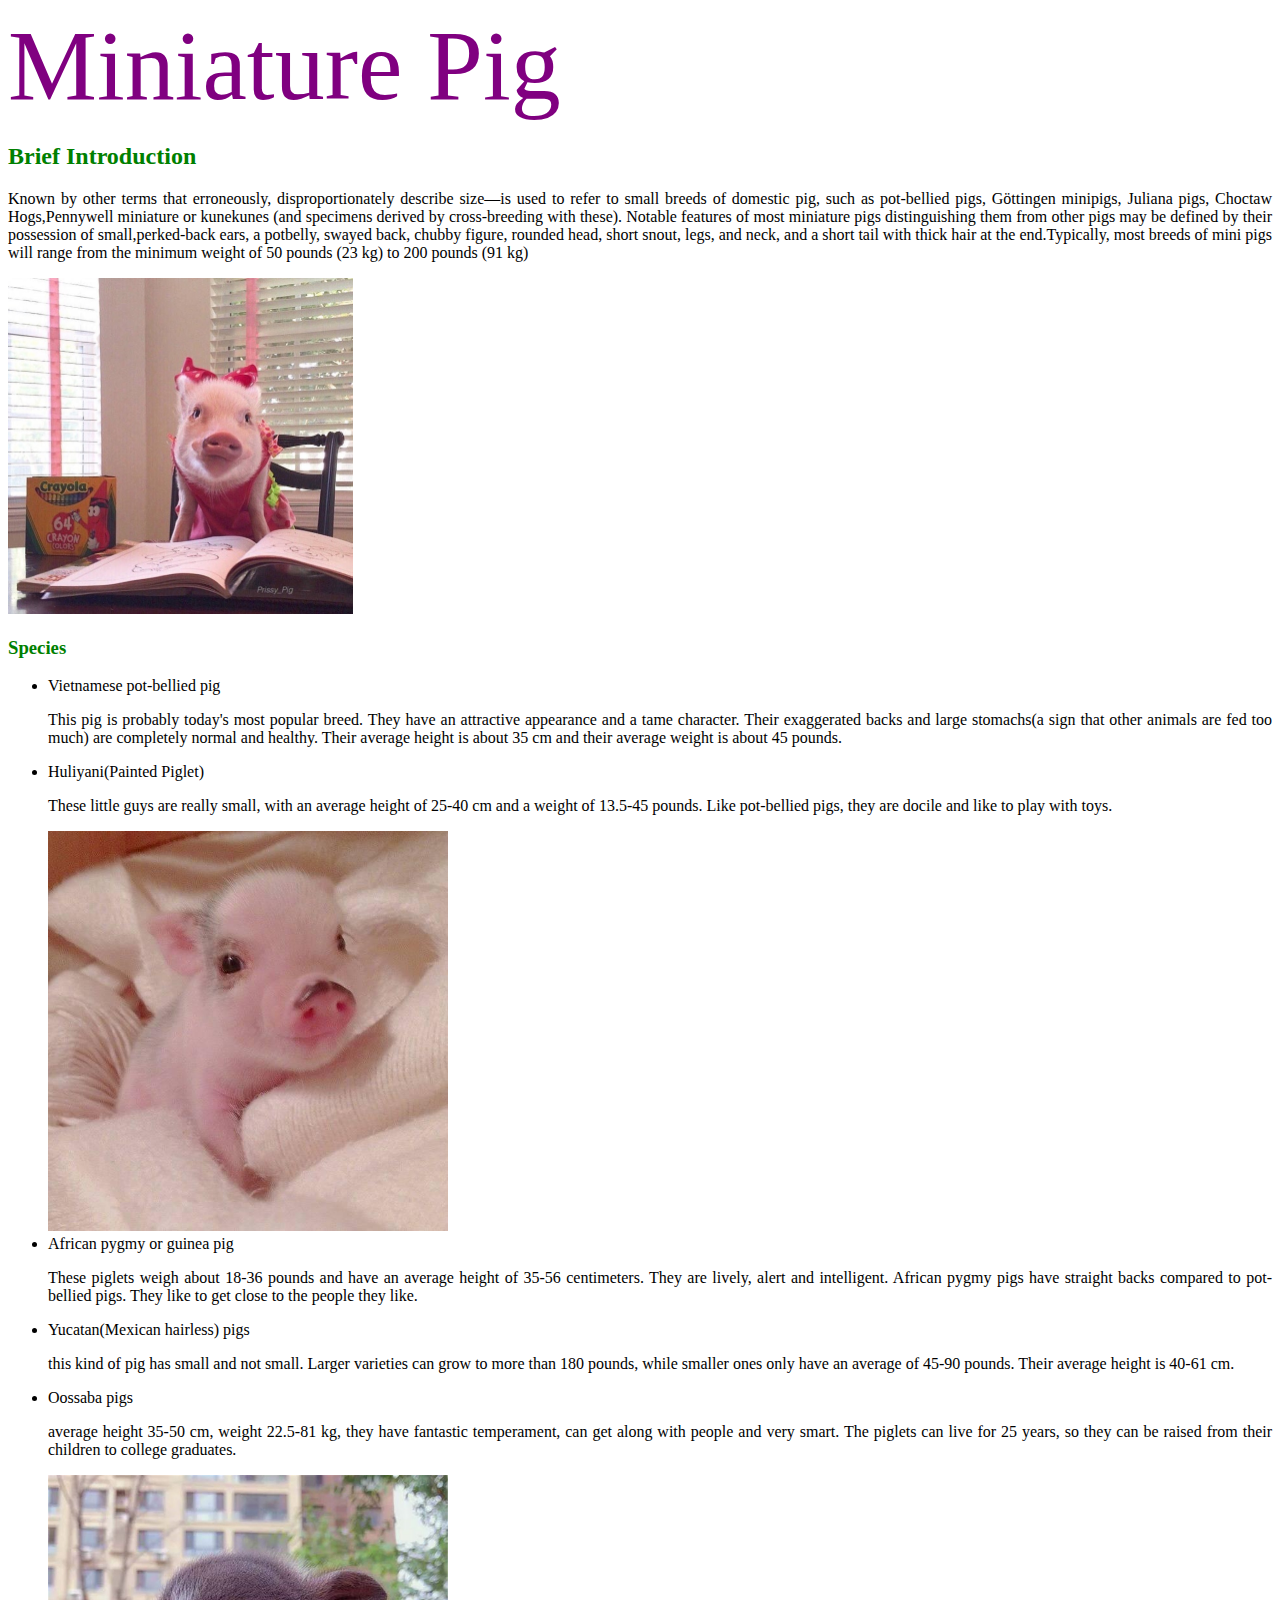
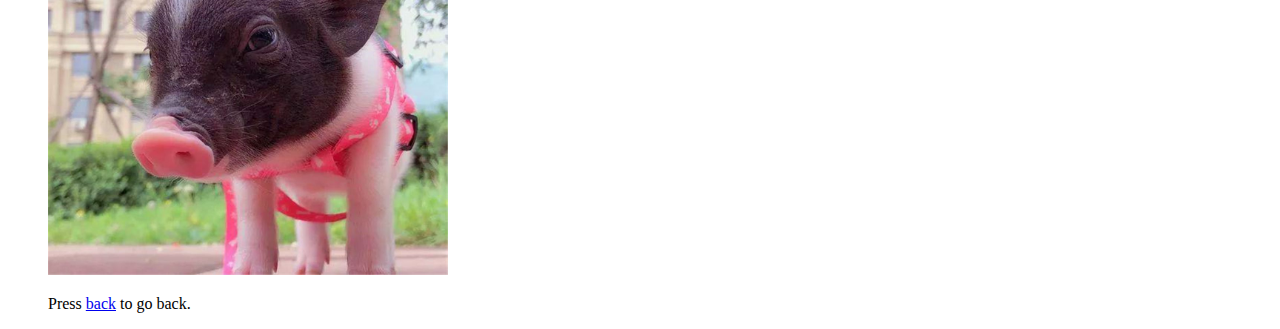
<file: m.html>
<!doctype html>
<html>
    <head>
			<meta charset = "UTF-8">
			<title>Miniature Pig</title>
			<link rel="stylesheet" type="text/css" href="basic5.css" />
    </head>
	<body>
	    		<hl class="a">Miniature Pig</hl>
 			<h2>Brief Introduction</h2>
			<p>Known by other terms that erroneously, disproportionately describe size—is used to refer to small breeds of domestic pig, 
			such as pot-bellied pigs, Göttingen minipigs, Juliana pigs, Choctaw Hogs,Pennywell miniature or kunekunes (and specimens derived 
			by cross-breeding with these). Notable features of most miniature pigs distinguishing them from other pigs may be defined by their
			possession of small,perked-back ears, a potbelly, swayed back, chubby figure, rounded head, short snout, legs, and neck, and a short 
			tail with thick hair at the end.Typically, most breeds of mini pigs will range from the minimum weight of 50 pounds (23 kg) to 200 pounds (91 kg)</p>
			<img src = "image/1.jpeg" alt = "computer" width = "345" height = "336" />
			<h3> Species </h3>
			<ul>
				<li>Vietnamese pot-bellied pig</li>
				<p>This pig is probably today's most popular breed. They have an attractive appearance and a tame character. Their exaggerated backs and 
			large stomachs(a sign that other animals are fed too much) are completely normal and healthy. Their average height is about 35 cm and their 
			average weight is about 45 pounds.</p>
			<li>Huliyani(Painted Piglet)</li>
			<p>These little guys are really small, with an average height of 25-40 cm and a weight of 13.5-45 pounds. Like pot-bellied pigs, they are docile 
			and like to play with toys.
			</p>
 			<img src = "image/2.jpeg" alt = "computer" wighth = "400" height = "400" />
		    	<li>African pygmy or guinea pig </li>
			<p>These piglets weigh about 18-36 pounds and have an average height of 35-56 centimeters. They are lively, alert and intelligent. 
			African pygmy pigs have straight backs compared to pot-bellied pigs. They like to get close to the people they like.</p>
		    	<li>Yucatan(Mexican hairless) pigs</li>
			<p>this kind of pig has small and not small. Larger varieties can grow to more than 180 pounds, while smaller ones only have an average of 
			45-90 pounds. Their average height is 40-61 cm.</p>
		    	<li>Oossaba pigs</li>
			<p>average height 35-50 cm, weight 22.5-81 kg, they have fantastic temperament, can get along with people and very smart. The piglets can 
		   	live for 25 years, so they can be raised from their children to college graduates.</p>
 		   	<img src = "image/3.jpeg" alt = "computer" width = "400" height ="400" />
			<p>Press <a href="index.html">back</a> to go back.</p>
	</body>
</html>
</file>
<file: basic5.css>
body
{
	font-family: "Times New Roman", sans-serif, Century, "Arial Narrow";
	text-align: justify;
}
h1
{
	color: black;
}

h2, h3
{
	color : green;
}

.center
{
	text-align: center;
	color : red;
}

#Definition
{
	color : blue;
}
h4
{
    color : purple;
}
.a
{
	color: purple;
	font-size:100px;
}
</file>
